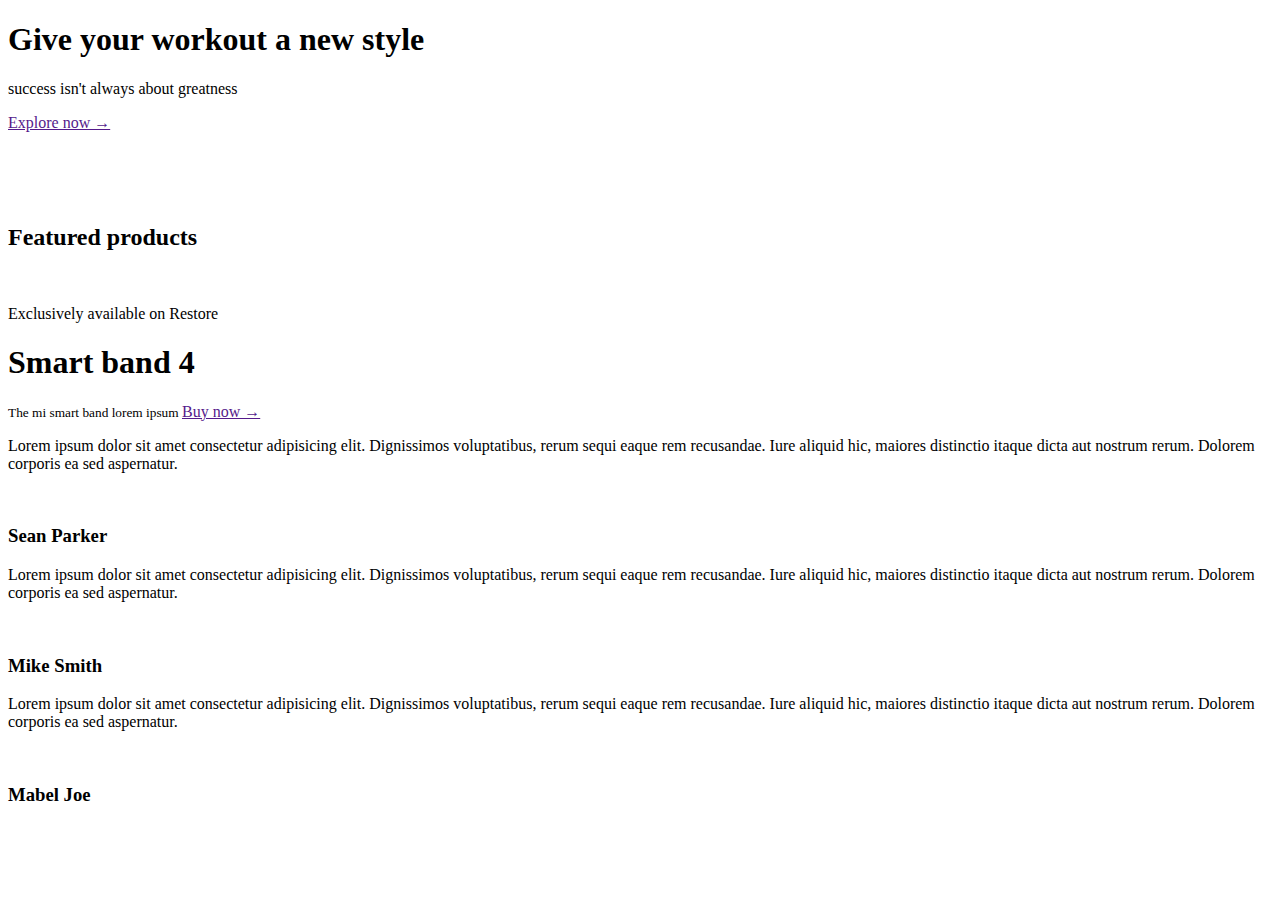
<file: src/main/resources/templates/index.html>
<!DOCTYPE html>
<html lang="en" xmlns="http://www.w3.org/1999/xhtml" xmlns:th="http://www.thymeleaf.org">
    <head th:include="constructor::head"></head>
    <body>

        <div class="header">
            <div class="container">
                <div th:include="constructor::navbar"></div>
                <div class="row">
                    <div class="col-2">
                        <h1>Give your workout a new style</h1>
                        <p>success isn't always about greatness</p>
                        <a href="" class="btn">Explore now &#8594;</a>
                    </div>
                    <div class="col-2">
                        <img th:src="@{/images/image1.png}">
                    </div>
                </div>
            </div>

        </div>

<!-- featured categories -->
    <div class="categories">
        <div class="small-container">
            <div class="row">
                <div class="col-3">
                    <img th:src="@{/images/category-1.jpg}">
                </div>
                <div class="col-3">
                    <img th:src="@{/images/category-2.jpg}">
                </div>
                <div class="col-3">
                    <img th:src="@{/images/category-3.jpg}">
                </div>
            </div>
        </div>
    </div>


        <!-- title -->

        <div class="small-container">
            <div class="row row-2">
                <h2 class="title">Featured products</h2>
            </div>
        </div>

        <!-- featured products -->
        <div th:include="constructor::products"></div>

    <!-- offer -->
    <div class="offer">
        <div class="small-container">
            <div class="row">
                <div class="col-2">
                    <img th:src="@{/images/exclusive.png}" class="offer-img">
                </div>
                <div class="col-2">
                    <p>Exclusively available on Restore</p>
                    <h1>Smart band 4</h1>
                    <small>
                        The mi smart band lorem ipsum
                    </small>
                    <a href="" class="btn">Buy now &#8594;</a>
                </div>
            </div>
        </div>
    </div>

    <div class="testimonial">
        <div class="small-container">
            <div class="row">

                <div class="col-3">
                    <i class="fa fa-quote-left"></i>
                    <p>Lorem ipsum dolor sit amet consectetur adipisicing elit. 
                        Dignissimos voluptatibus, rerum sequi eaque rem recusandae. 
                        Iure aliquid hic, maiores distinctio itaque dicta aut nostrum rerum. 
                        Dolorem corporis ea sed aspernatur.</p>
                        <div class="rating">
                            <i class="fa fa-star"></i>
                            <i class="fa fa-star"></i>
                            <i class="fa fa-star"></i>
                            <i class="fa fa-star"></i>
                            <i class="fa fa-star-o"></i>
                        </div>
                        <img th:src="@{/images/user-1.png}">
                        <h3>Sean Parker</h3>
                </div>
                <div class="col-3">
                    <i class="fa fa-quote-left"></i>
                    <p>Lorem ipsum dolor sit amet consectetur adipisicing elit. 
                        Dignissimos voluptatibus, rerum sequi eaque rem recusandae. 
                        Iure aliquid hic, maiores distinctio itaque dicta aut nostrum rerum. 
                        Dolorem corporis ea sed aspernatur.</p>
                        <div class="rating">
                            <i class="fa fa-star"></i>
                            <i class="fa fa-star"></i>
                            <i class="fa fa-star"></i>
                            <i class="fa fa-star"></i>
                            <i class="fa fa-star-o"></i>
                        </div>
                        <img th:src="@{/images/user-2.png}">
                        <h3>Mike Smith</h3>
                </div>
                <div class="col-3">
                    <i class="fa fa-quote-left"></i>
                    <p>Lorem ipsum dolor sit amet consectetur adipisicing elit. 
                        Dignissimos voluptatibus, rerum sequi eaque rem recusandae. 
                        Iure aliquid hic, maiores distinctio itaque dicta aut nostrum rerum. 
                        Dolorem corporis ea sed aspernatur.</p>
                        <div class="rating">
                            <i class="fa fa-star"></i>
                            <i class="fa fa-star"></i>
                            <i class="fa fa-star"></i>
                            <i class="fa fa-star"></i>
                            <i class="fa fa-star-o"></i>
                        </div>
                        <img th:src="@{/images/user-3.png}">
                        <h3>Mabel Joe</h3>
                </div>


            </div>
        </div>
    </div>

<!-- brands -->
<div th:include="constructor::brands"></div>
<!-- footer -->
<div th:include="constructor::footer"></div>

<!-- js for toggle menu -->
<script th:src="@{/js/toggleScript.js}"></script>

    </body>
</html>
</file>
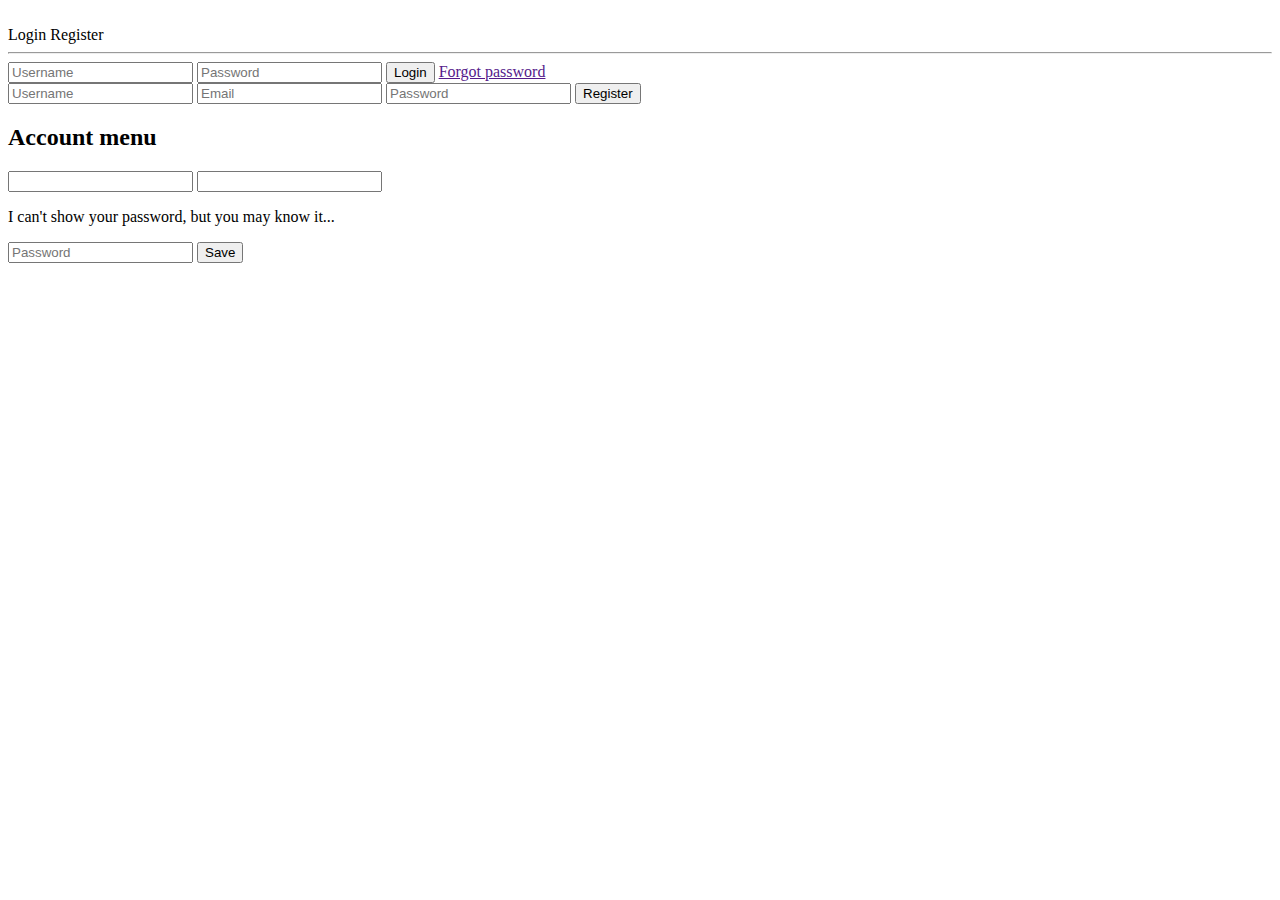
<file: src/main/resources/templates/account.html>
<!DOCTYPE html>
<html lang="en"
      xmlns="http://www.w3.org/1999/xhtml"
      xmlns:sec="http://www.thymeleaf.org/extras/spring-security"
      xmlns:th="http://www.thymeleaf.org">
<head th:include="constructor::head"></head>
<body>

<div th:include="constructor::navbar"></div>

<!-- ACCOUNT PAGE -->
<div sec:authorize="isAnonymous()" class="account-page">
    <div class="container">
        <div class="row">
            <div class="col-2">
                <img th:src="@{/images/image1.png}" width="100%">
            </div>
            <div class="col-2">
                <div class="form-container">
                    <div class="form-btn">
                        <span onclick="login()">Login</span>
                        <span onclick="register()">Register</span>
                        <hr id="Indicator">
                    </div>
                    <div id="snackbar" th:if="${message!=null}">
                        <small style="color: red" th:text="${message}"></small>
                    </div>
                    <form th:action="@{/login}" method="post" id="LoginForm">
                        <input type="text" name="username" required placeholder="Username">
                        <input type="password" name="password" required minlength="8" placeholder="Password">
                        <button type="submit" class="btn">Login</button>
                        <a href="">Forgot password</a>
                    </form>

                    <form th:action="@{/registration}" method="post" id="RegForm">
                        <input type="text" name="username" required placeholder="Username">
                        <input type="text" name="email" required placeholder="Email">
                        <input type="password" name="password" required minlength="8" placeholder="Password">
                        <button type="submit" class="btn">Register</button>
                    </form>

                </div>
            </div>
        </div>
    </div>
</div>

<!-- account details -->
<div sec:authorize="isAuthenticated()" class="account-page">
    <div class="container">
        <div class="row">
            <div class="col-2">
                <div class="form-container">
                    <div class="form-btn">
                        <h2>Account menu</h2>
                    </div>
                    <form id="account">
                        <input type="text" name="username" th:placeholder="${currentuser.getUserName()}">
                        <input type="email" name="email" th:placeholder="${currentuser.getEmail()}">
                        <p>I can't show your password, but you may know it...</p>
                        <input type="password" name="password" placeholder="Password">
                        <button type="submit" class="btn">Save</button>
                    </form>
                </div>
            </div>
        </div>
    </div>
</div>

<!-- footer -->
<div th:include="constructor::footer"></div>

<!-- js for toggle -->
<script th:src="@{/js/toggleScript.js}"></script>

<!-- js for toggle form -->
<script th:src="@{/js/toggleFormScript.js}"></script>

</body>
</html>
</file>
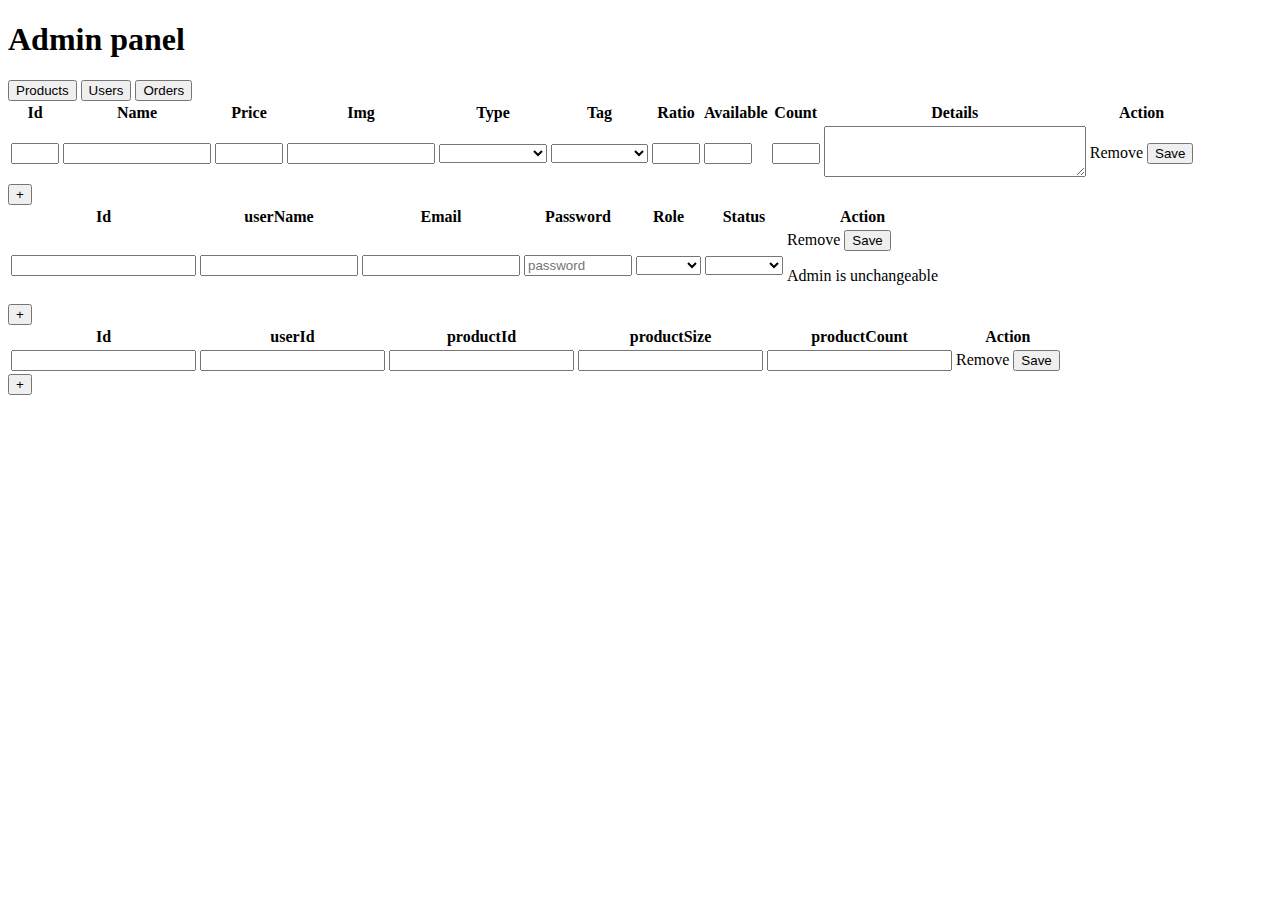
<file: src/main/resources/templates/admin.html>
<!DOCTYPE html>
<html lang="en"
      xmlns="http://www.w3.org/1999/xhtml"
      xmlns:sec="http://www.thymeleaf.org/extras/spring-security"
      xmlns:th="http://www.thymeleaf.org">
<head th:include="constructor::head"></head>
<body>
<!--navbar-->
<div th:include="constructor::navbar"></div>


<div class="row">
    <h1>Admin panel</h1>
</div>
<!-- tabs -->
<div class="container">
    <div class="row">
        <div class="tab">
            <button class="col-3 tablinks" onclick="openTable(event, 'Products')">Products</button>
            <button class="col-3 tablinks" onclick="openTable(event, 'Users')">Users</button>
            <button class="col-3 tablinks" onclick="openTable(event, 'Orders')">Orders</button>
        </div>
    </div>
    <!-- products -->
    <div id="Products" class="tabcontent">
        <table id="product">
            <tr>
                <th>Id</th>
                <th>Name</th>
                <th>Price</th>
                <th>Img</th>
                <th>Type</th>
                <th>Tag</th>
                <th>Ratio</th>
                <th>Available</th>
                <th>Count</th>
                <th>Details</th>
                <th>Action</th>
            </tr>
            <tr th:each="product: ${productList}">
                <form th:action="@{/admin/product}" method="post">
                    <td><input style="width: 40px;" name="id" type="number" th:value="${product.getId()}"></td>
                    <td><input style="width: 140px;" name="name" type="text" th:value="${product.getName()}"/></td>
                    <td><input style="width: 60px;" name="price" type="number" th:value="${product.price}"/></td>
                    <td><input style="width: 140px;" name="img" type="text" th:value="${product.getImg()}"/></td>
                    <td>
<!--                        <input style="width: 100px;" name="type" type="text" th:value="${product.getType()}">-->
                        <select name="type">
                            <option selected th:value="${product.getType()}" th:text="${product.getType()}"></option>
                            <option th:if="${!product.getType().toString().equals('SOCKS')}" value="SOCKS">SOCKS</option>
                            <option th:if="${!product.getType().toString().equals('PANTS')}" value="PANTS">PANTS</option>
                            <option th:if="${!product.getType().toString().equals('SHOES')}" value="SHOES">SHOES</option>
                            <option th:if="${!product.getType().toString().equals('ELECTRONIC')}" value="ELECTRONIC">ELECTRONIC</option>
                            <option th:if="${!product.getType().toString().equals('TSHIRT')}" value="TSHIRT">TSHIRT</option>
                        </select>
                    </td>
                    <td>
<!--                        <input style="width: 90px;" name="tag" type="text" th:value="${product.getTag()}">-->
                        <select name="tag">
                            <option selected th:value="${product.getTag()}" th:text="${product.getTag()}"></option>
                            <option th:if="${!product.getTag().toString().equals('NEW')}" value="NEW">NEW</option>
                            <option th:if="${!product.getTag().toString().equals('SALE')}" value="SALE">SALE</option>
                            <option th:if="${!product.getTag().toString().equals('EXCLUSIVE')}" value="EXCLUSIVE">EXCLUSIVE</option>
                            <option th:if="${!product.getTag().toString().equals('FEATURED')}" value="FEATURED">FEATURED</option>
                            <option th:if="${!product.getTag().toString().equals('STANDARD')}" value="STANDARD">STANDARD</option>
                        </select>
                    </td>
                    <td><input style="width: 40px;" name="ratio" type="text" th:value="${product.getRatio()}"></td>
                    <td><input style="width: 40px;" name="available" type="text" th:value="${product.isAvailable()}"></td>
                    <td><input style="width: 40px;" name="countAvailable" type="number" th:value="${product.getCountAvailable()}"></td>
                    <td><textarea name="details" cols="30" rows="3" th:text="${product.getDetails()}"></textarea></td>
                    <td>
                        <a class="btn btnRemove"
                           data-th-method="get"
                           th:href="@{/admin/product/__${product.getId()}__}"
                        >Remove</a>
                        <button type="submit" class="btn btnAdd">Save</button>
                    </td>
                </form>
            </tr>
        </table>
        <form class="adminInput" style = "display: none;" th:action="@{/admin/product}" method="post" id="productForm">
            <table >
                <tr>
                    <td><p th:text="${productList.size()+1}"></p></td>
                    <td><input name="name" type="text" placeholder="name"></td>
                    <td><input name="price" type="number" placeholder="price"></td>
                    <td><input name="img" type="text" placeholder="img url"></td>
                    <td>
                        <select name="type" id="type">
                            <option value="SOCKS">SOCKS</option>
                            <option value="PANTS">PANTS</option>
                            <option value="SHOES">SHOES</option>
                            <option value="ELECTRONIC">ELECTRONIC</option>
                            <option value="TSHIRT">TSHIRT</option>
                        </select>
                    </td>
                    <td>
                        <select name="tag" id="tag">
                            <option value="NEW">NEW</option>
                            <option value="SALE">SALE</option>
                            <option value="EXCLUSIVE">EXCLUSIVE</option>
                            <option value="FEATURED">FEATURED</option>
                            <option value="STANDARD">STANDARD</option>
                        </select>
                    </td>
                    <td><input name="ratio" type="number" placeholder="ratio"></td>
                    <td><input name="available" type="text" placeholder="available?"></td>
                    <td><input name="countAvailable" type="number" placeholder="count"></td>
                    <td><textarea name="details" placeholder="details" cols="30" rows="5"></textarea></td>
                    <td>
                        <button type="submit" class="btn">Save</button>
                    </td>
                </tr>
            </table>
        </form>
        <button id="openProductFormButton" class="btn btnAdd btnRow" type="button" onclick="openForm('productForm', 'openProductFormButton')">+</button>
    </div>

    <!-- users -->
    <div id="Users" class="tabcontent">
        <table id="user">
            <tr>
                <th>Id</th>
                <th>userName</th>
                <th>Email</th>
                <th>Password</th>
                <th>Role</th>
                <th>Status</th>
                <th>Action</th>
            </tr>
            <tr th:each="user: ${userList}">
                <form th:action="@{/admin/user/update}" method="post">
                    <td><input name="id" type="number" th:value="${user.getId()}"></td>
                    <td><input style="width: 150px;" name="userName" type="text" th:value="${user.getUserName()}"></td>
                    <td><input style="width: 150px;" name="email" type="text" th:value="${user.getEmail()}"></td>
                    <td><input style="width: 100px;" name="password" type="text" placeholder="password"></td>
                    <td>
                        <select name="role">
                            <option selected th:value="${user.getRole()}" th:text="${user.getRole()}"></option>
                            <option th:if="${!user.getRole().toString().equals('ADMIN')}" value="ADMIN">ADMIN</option>
                            <option th:if="${!user.getRole().toString().equals('USER')}" value="USER">USER</option>
                        </select>
                    </td>
                    <td>
                        <select name="status">
                            <option selected th:value="${user.getStatus()}" th:text="${user.getStatus()}"></option>
                            <option th:if="${!user.getStatus().toString().equals('ACTIVE')}" value="ACTIVE">ACTIVE</option>
                            <option th:if="${!user.getStatus().toString().equals('BANNED')}" value="BANNED">BANNED</option>
                        </select>
                    </td>
                    <td>
                        <a class="btn btnRemove"
                           data-th-method="get"
                           th:href="@{/admin/user/__${user.getId()}__}"
                           th:if="${user.getRole().name()!='ADMIN'}"
                        >Remove</a>
                        <button th:if="${user.getRole().name()!='ADMIN'}"
                                type="submit" class="btn btnAdd">Save</button>
                        <p th:if="${user.getRole().name()=='ADMIN'}">Admin is unchangeable</p>
                    </td>
                </form>
            </tr>
        </table>
        <form class="adminInput" style = "display: none;" th:action="@{/admin/user}" method="post" id="userForm">
            <table >
                <tr>
                    <td><p th:text="${userList.size()+1}"></p></td>
                    <td><input name="userName" type="text" placeholder="user name"></td>
                    <td><input name="email" type="text" placeholder="email"></td>
                    <td><input name="password" type="text" placeholder="password"></td>
                    <td>
                        <select name="role" id="role">
                            <option value="ADMIN">ADMIN</option>
                            <option value="USER">USER</option>
                        </select>
                    </td>
                    <td>
                        <select name="status" id="status">
                            <option value="ACTIVE">ACTIVE</option>
                            <option value="BANNED">BANNED</option>
                        </select>
                    </td>
                    <td>
                        <button type="submit" class="btn">Save</button>
                    </td>
                </tr>
            </table>
        </form>
        <button id="openUserFormButton" class="btn btnAdd btnRow" type="button"
                onclick="openForm('userForm', 'openUserFormButton')">+</button>
    </div>

    <!-- orders -->
    <div id="Orders" class="tabcontent">
        <table id="order">
            <tr>
                <th>Id</th>
                <th>userId</th>
                <th>productId</th>
                <th>productSize</th>
                <th>productCount</th>
                <th>Action</th>
            </tr>
            <tr th:each="order: ${orderList}">
                <form th:action="@{/admin/order}" method="post">
                    <td><input name="id" type="number" th:value="${order.getId()}"></td>
                    <td><input name="userId" type="number" th:value="${order.getUserId()}"></td>
                    <td><input name="productId" type="number" th:value="${order.getProductId()}"></td>
                    <td><input name="productSize" type="text" th:value="${order.getProductSize()}"></td>
                    <td><input name="productCount" type="number" th:value="${order.getProductCount()}"></td>
                    <td>
                        <a class="btn btnRemove"
                           data-th-method="get"
                           th:href="@{/admin/order/__${order.getId()}__}"
                        >Remove</a>
                        <button type="submit" class="btn btnAdd">Save</button>
                    </td>
                </form>
            </tr>
        </table>
        <form class="adminInput" style = "display: none;" th:action="@{/admin/order}" method="post" id="orderForm">
            <table>
                <tr>
                    <td><p th:text="${orderList.size()+1}"></p></td>
                    <td><input name="userId" type="number" placeholder="user id"></td>
                    <td><input name="productId" type="number" placeholder="product id"></td>
                    <td><input name="productSize" type="text" placeholder="size"></td>
                    <td><input name="productCount" type="number" placeholder="count"></td>
                    <td>
                        <button type="submit" class="btn">Save</button>
                    </td>
                </tr>
            </table>
        </form>
        <button id="openOrderFormButton" class="btn btnAdd btnRow" type="button" onclick="openForm('orderForm','openOrderFormButton')">+</button>
    </div>

</div>

<!--footer-->
<div th:include="constructor::footer"></div>

<!-- js for toggle menu -->
<script th:src="@{/js/toggleScript.js}"></script>

<!-- tab script -->
<script th:src="@{/js/OpenTable.js}"></script>

<!-- form script -->
<script th:src="@{/js/openForm.js}"></script>

</body>
</html>
</file>
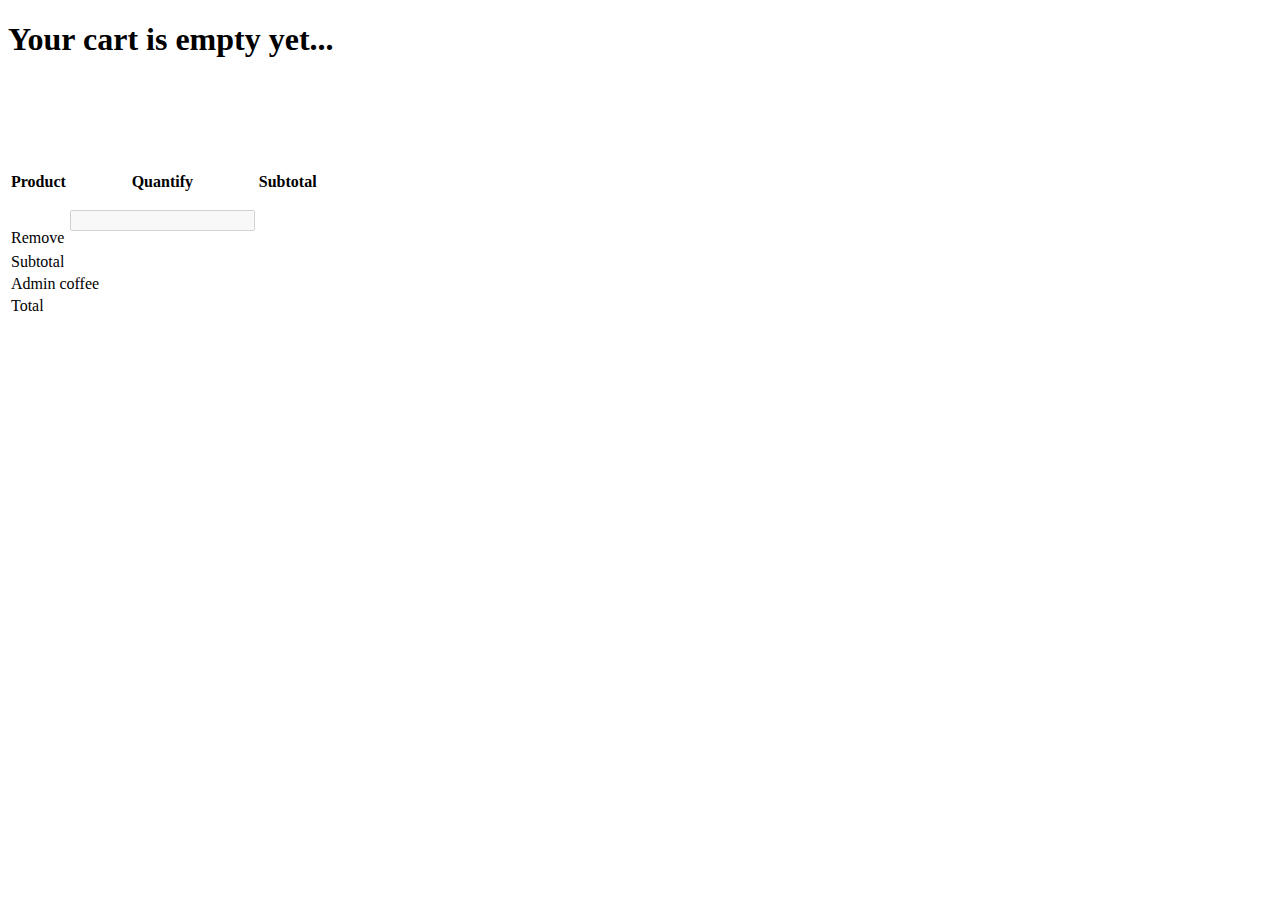
<file: src/main/resources/templates/cart.html>
<!DOCTYPE html>
<html lang="en"
      xmlns="http://www.w3.org/1999/xhtml"
      xmlns:th="http://www.thymeleaf.org">
    <head th:include="constructor::head"></head>
    <body>

    <div th:include="constructor::navbar"></div>

<!--empty cart details -->
    <div th:if="${products.size()==0}">
        <div class="small-container cart-page row">
            <h1 style="padding-bottom: 90px">Your cart is empty yet...</h1>
        </div>
    </div>

<!-- cart items details -->
        <div class="small-container cart-page">
            <div th:each="product: ${products}">
                <table>
                    <tr>
                        <th>Product</th>
                        <th>Quantify</th>
                        <th>Subtotal</th>
                    </tr>
                    <tr>
                        <td>
                            <div class="cart-info">
                                <img th:src="${product.getImg()}">
                                <div>
                                    <p th:text="${product.getName()}"></p>
                                    <small th:text="${product.getPrice()}+'$'"></small>
                                    <a data-th-method="get" th:href="@{/order/__${orders.get(product).getId()}__}">Remove</a>
                                </div>
                            </div>
                        </td>
                        <td><input id="quant" type="number" disabled th:value="${orders.get(product).getProductCount()}"></td>
                        <td id="sub" th:text="${orders.get(product).getProductCount()*product.getPrice()}+'$'"></td>
                    </tr>
                </table>
            </div>

            <div class="total-price">
                <table th:if="${products.size()>0}">
                    <tr>
                        <td>Subtotal</td>
                        <td th:text="${subtotal}+'$'"></td>
                    </tr>
                    <tr>
                        <td>Admin coffee</td>
                        <td th:text="${tax}+'$'"></td>
                    </tr>
                    <tr>
                        <td>Total</td>
                        <td th:text="${subtotal+tax}+'$'"></td>
                    </tr>
                </table>
            </div>

        </div>


<!-- footer -->
<div th:include="constructor::footer"></div>

<!-- js for toggle menu -->
<script th:src="@{/js/toggleScript.js}"></script>

    </body>
</html>
</file>
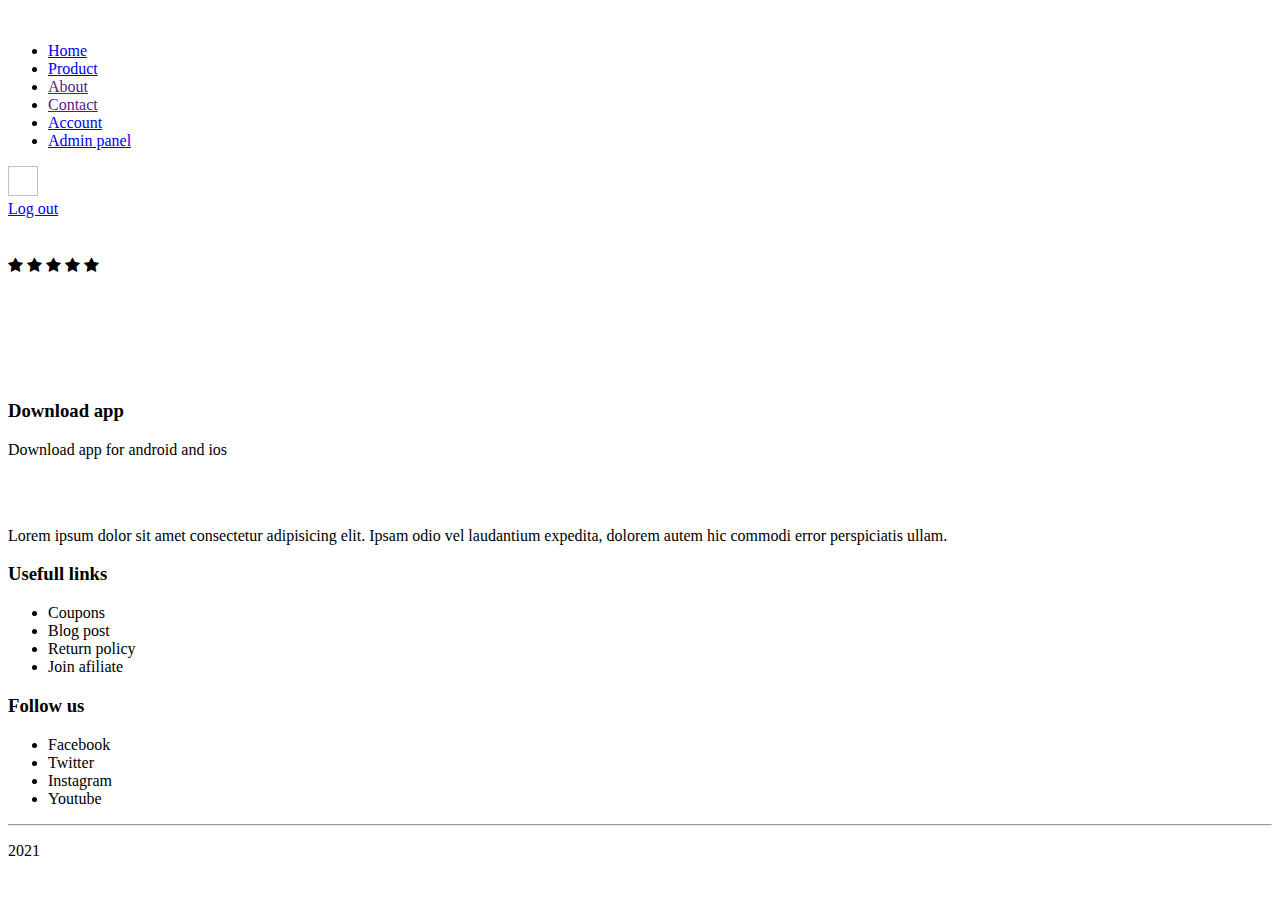
<file: src/main/resources/templates/constructor.html>
<!DOCTYPE html>
<html lang="en"
      xmlns="http://www.w3.org/1999/xhtml"
      xmlns:sec="http://www.thymeleaf.org/extras/spring-security"
      xmlns:th="http://www.thymeleaf.org">
<head th:fragment="head">
  <meta charset="UTF-8">
  <title>RedStor | Ecomerce Designe</title>
  <link rel="stylesheet" th:href="@{/css/style.css}">
  <link rel="stylesheet" href="https://fonts.googleapis.com/css2?family=Poppins:wght@300;400;500;600;700&display=swap">
  <link rel="stylesheet" href="https://stackpath.bootstrapcdn.com/font-awesome/4.7.0/css/font-awesome.min.css">
</head>
<body>


<div th:fragment="navbar" class="header">
  <div class="container">
    <div class="navbar">
      <div class="logo">
        <a href="/index"><img th:src="@{/images/logo.png}" width="125px"></a>
      </div>
      <nav>
        <ul id="MenuItems">
          <li><a href="/index">Home</a></li>
          <li><a href="/product/1?algorithm=">Product</a></li>
          <li><a href="">About</a></li>
          <li><a href="">Contact</a></li>
          <li><a href="/account">Account</a></li>
          <li><a sec:authorize="hasAuthority('developers:write')" href="/admin">Admin panel</a></li>
        </ul>
      </nav>
      <a href="/cart"><img th:src="@{/images/cart.png}" width="30px" height="30px"></a>
      <img th:src="@{/images/menu.png}" class="menu-icon"
           onclick="menutoggle()">
      <div sec:authorize="isAuthenticated()"><a href="/logout">Log out</a></div>
    </div>
  </div>
</div>


<div th:fragment="products">
  <div class="small-container">
    <div class="row">
      <div th:each="product: ${productList}" class="col-4">
        <a th:href="@{/product-details/__${product.getId()}__}">
          <img th:src="${product.getImg()}">
          <h4 th:text="${product.getName()}"></h4>
          <div class="rating">
            <i th:if="${product.getRatio()}>=1" class="fa fa-star"></i>
            <i th:if="${product.getRatio()}>=2" class="fa fa-star"></i>
            <i th:if="${product.getRatio()}>=3" class="fa fa-star"></i>
            <i th:if="${product.getRatio()}>=4" class="fa fa-star"></i>
            <i th:if="${product.getRatio()}==5" class="fa fa-star"></i>
          </div>
          <p th:text="${product.getPrice()}+'$'"></p>
        </a>
      </div>
    </div>
  </div>
</div>


<div th:fragment="brands">
  <div class="brands">
    <div class="small-container">
      <div class="row">
        <div class="col-5">
          <img th:src="@{/images/logo-godrej.png}">
        </div>
        <div class="col-5">
          <img th:src="@{/images/logo-oppo.png}">
        </div>
        <div class="col-5">
          <img th:src="@{/images/logo-coca-cola.png}">
        </div>
        <div class="col-5">
          <img th:src="@{/images/logo-paypal.png}">
        </div>
        <div class="col-5">
          <img th:src="@{/images/logo-philips.png}">
        </div>
      </div>
    </div>
  </div>
</div>

<div th:fragment="footer" >
  <div class="footer">
    <div class="container">
      <div class="row">
        <div class="footer-col-1">
          <h3>Download app</h3>
          <p>Download app for android and ios</p>
          <div class="app-logo">
            <img th:src="@{/images/play-store.png}">
            <img th:src="@{/images/app-store.png}">
          </div>
        </div>
        <div class="footer-col-2">
          <img th:src="@{/images/logo-white.png}">
          <p>Lorem ipsum dolor sit amet consectetur adipisicing elit.
            Ipsam odio vel laudantium expedita,
            dolorem autem hic commodi error perspiciatis ullam.</p>
        </div>
        <div class="footer-col-3">
          <h3>Usefull links</h3>
          <ul>
            <li>Coupons</li>
            <li>Blog post</li>
            <li>Return policy</li>
            <li>Join afiliate</li>
          </ul>
        </div>
        <div class="footer-col-4">
          <h3>Follow us</h3>
          <ul>
            <li>Facebook</li>
            <li>Twitter</li>
            <li>Instagram</li>
            <li>Youtube</li>
          </ul>
        </div>
      </div>
      <hr>
      <p class="copyright">2021</p>
    </div>
  </div>
</div>

</body>
</html>
</file>
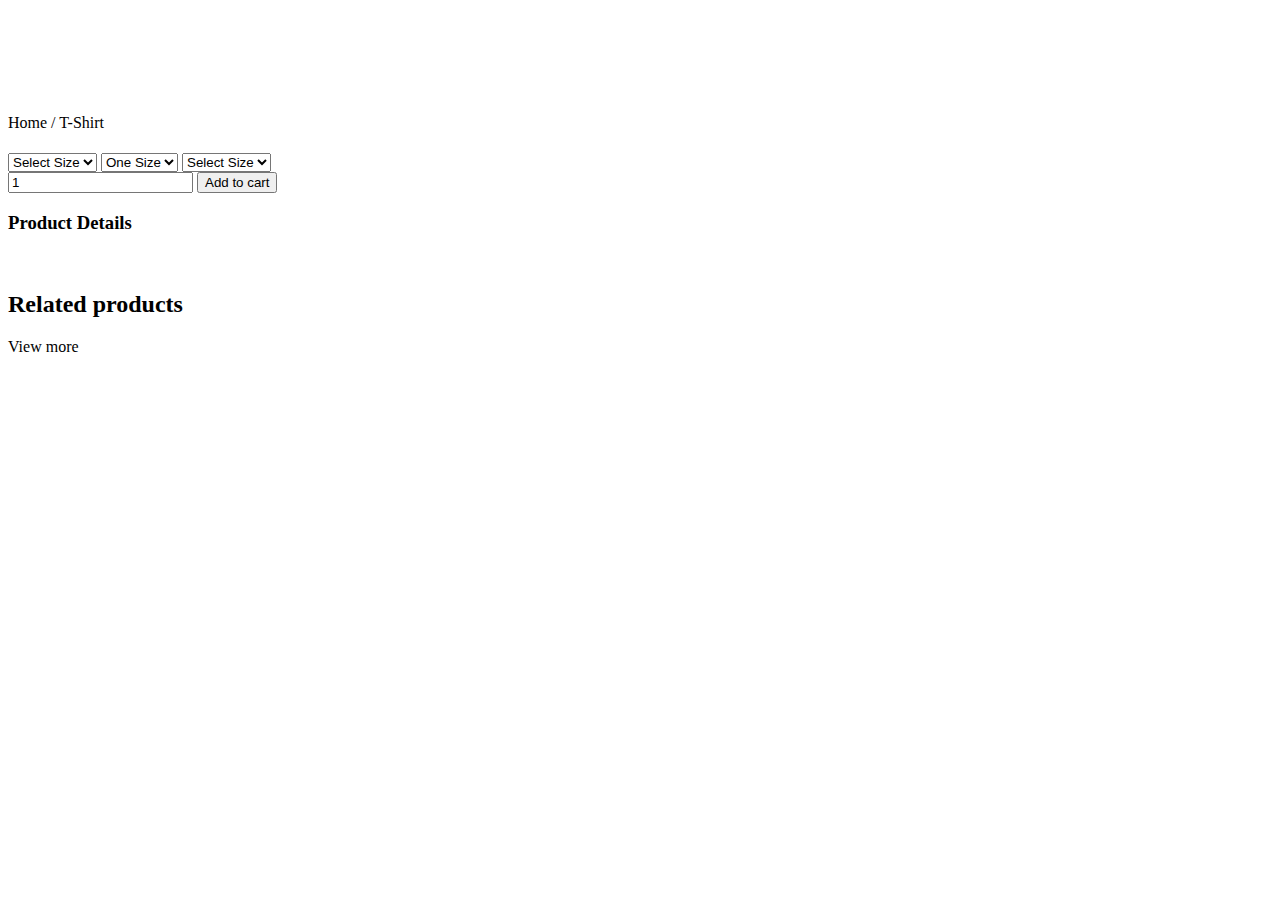
<file: src/main/resources/templates/product-details.html>
<!DOCTYPE html>
<html lang="en"
      xmlns="http://www.w3.org/1999/xhtml"
      xmlns:sec="http://www.thymeleaf.org/extras/spring-security"
      xmlns:th="http://www.thymeleaf.org">
    <head th:include="constructor::head"></head>
    <body>

    <div th:include="constructor::navbar"></div>

        <!-- single product details -->
        <div class="small-container single-product">
            <div class="row">
        <div class="col-2">
            <img th:src="${currentProduct.getImg()}" width="100%" id="ProductImg">

            <div class="small-img-row">
                <div class="small-img-col">
                    <img th:src="${currentProduct.getImg()}" width="100%" class="small-img">
                </div>
                <div class="small-img-col">
                    <img th:src="${currentProduct.getImg()}" width="100%" class="small-img">
                </div>
                <div class="small-img-col">
                    <img th:src="${currentProduct.getImg()}" width="100%" class="small-img">
                </div>
                <div class="small-img-col">
                    <img th:src="${currentProduct.getImg()}" width="100%" class="small-img">
                </div>
            </div>
        </div>
                <div class="col-2">
                    <p th:text="'Home / '+${currentProduct.getType()}">Home / T-Shirt</p>
                    <h1 th:text="${currentProduct.getName()}"></h1>
                    <h4 th:text="${currentProduct.getPrice()}+'$'"></h4>

                    <form th:action="@{/createorder}" method="post">
                        <input style="display: none" type="number" name="productId" th:value="${currentProduct.getId()}">
                        <div th:switch="${currentProduct.getType().toString()}">
                            <select th:case="'SHOES'" name="size">
                                <option th:type="text" value="">Select Size</option>
                                <option value="40">40</option>
                                <option value="41">41</option>
                                <option value="42">42</option>
                                <option value="43">43</option>
                                <option value="44">44</option>
                            </select>
                            <select th:case="'ELECTRONIC'" name="size">
                                <option value="OneSize">One Size</option>
                            </select>
                            <select th:case="*" name="size">
                                <option value="">Select Size</option>
                                <option value="XXL">XXL</option>
                                <option value="XL">XL</option>
                                <option value="L">L</option>
                                <option value="M">M</option>
                                <option value="S">S</option>
                            </select>
                        </div>

                        <input name="count" type="number" value="1">
                        <button sec:authorize="isAuthenticated()" type="submit" class="btn">Add to cart</button>
                    </form>

                    <h3>Product Details <i class="fa fa-indent"></i></h3>
                    <br>
                    <p th:text="${currentProduct.getDetails()}"></p>
                </div>
            </div>
        </div>

        <!-- title -->

        <div class="small-container">
            <div class="row row-2">
                <h2>Related products</h2>
                <p>View more</p>
            </div>
        </div>

    <!-- products -->
    <div th:include="constructor::products"></div>

<!-- footer -->
<div th:include="constructor::footer"></div>

<!-- js for toggle menu -->
<script th:src="@{/js/toggleScript.js}"></script>

<!-- js for product gallery -->
<script th:src="@{/js/galleryScript.js}"></script>

    </body>
</html>
</file>
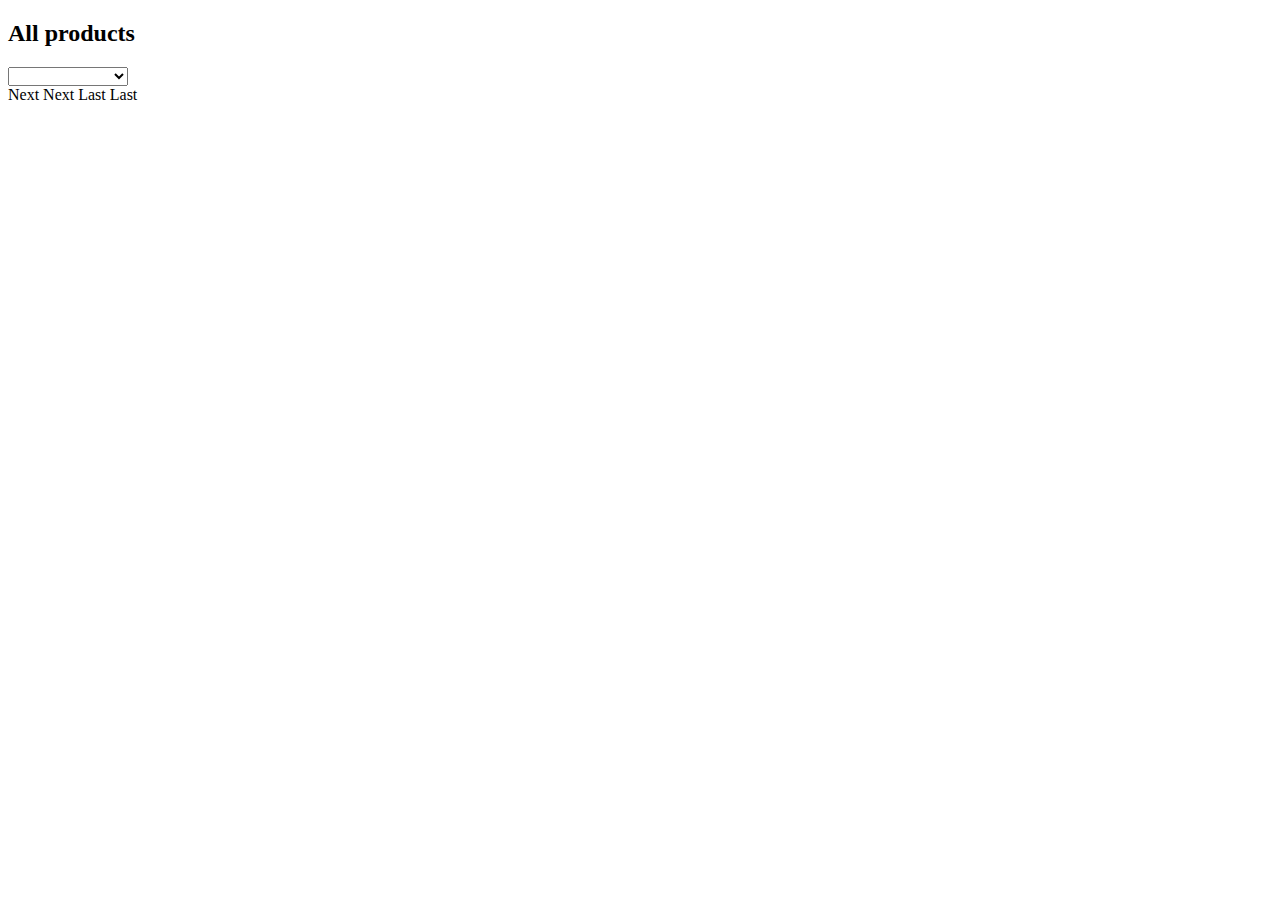
<file: src/main/resources/templates/product.html>
<!DOCTYPE html>
<html lang="en" xmlns="http://www.w3.org/1999/xhtml" xmlns:th="http://www.thymeleaf.org">
<head th:include="constructor::head"></head>
<body>

    <div th:include="constructor::navbar"></div>

    <div class="small-container">

        <div class="row row-2">
            <h2>All products</h2>
            <form method="get">
                <select onchange="this.form.submit()" name="algorithm" id="algorithm">
                    <option value="">Default sorting</option>
                    <option selected th:if="${!algorithm.isEmpty()}" th:text="${algorithm}" th:value="${algorithm}"></option>
                    <option th:if="${!algorithm.equals('PRICE_LOW')}" value="PRICE_LOW">Price low to high</option>
                    <option th:if="${!algorithm.equals('PRICE_HIGH')}" value="PRICE_HIGH">Price high to low</option>
                    <option th:if="${!algorithm.equals('RATING')}" value="RATING">Sort by rating</option>
                    <option th:if="${!algorithm.equals('NAME')}" value="NAME">Sort by name</option>
                </select>
            </form>
        </div>

        <div th:include="constructor::products"></div>

        <div class="page-btn" th:if="${pageTotal > 1}">
            <span th:each="i: ${#numbers.sequence(1, pageTotal)}">
                <a th:if="${currentPage != i}" th:href="@{'/product/' + ${i} + '?algorithm=' + ${algorithm}}" th:text="${i}"></a>
                <span class="insideSpan" th:unless="${currentPage != i}" th:text="${i}"></span>
            </span>
            <span>
                <a th:if="${currentPage < pageTotal}" th:href="@{'/product/'+${currentPage+1} + '?algorithm=' + ${algorithm}}">Next</a>
                <span class="insideSpan" th:unless="${currentPage < pageTotal}">Next</span>
            </span>
            <span>
                <a th:if="${currentPage < pageTotal}" th:href="@{'/product/'+${pageTotal} + '?algorithm=' + ${algorithm}}">Last</a>
                <span class="insideSpan" th:unless="${currentPage < pageTotal}">Last</span>
            </span>
        </div>
    </div>

<!-- footer -->
<div th:include="constructor::footer"></div>

<!-- js for toggle menu -->
<script th:src="@{/js/toggleScript.js}"></script>

    </body>
</html>
</file>
